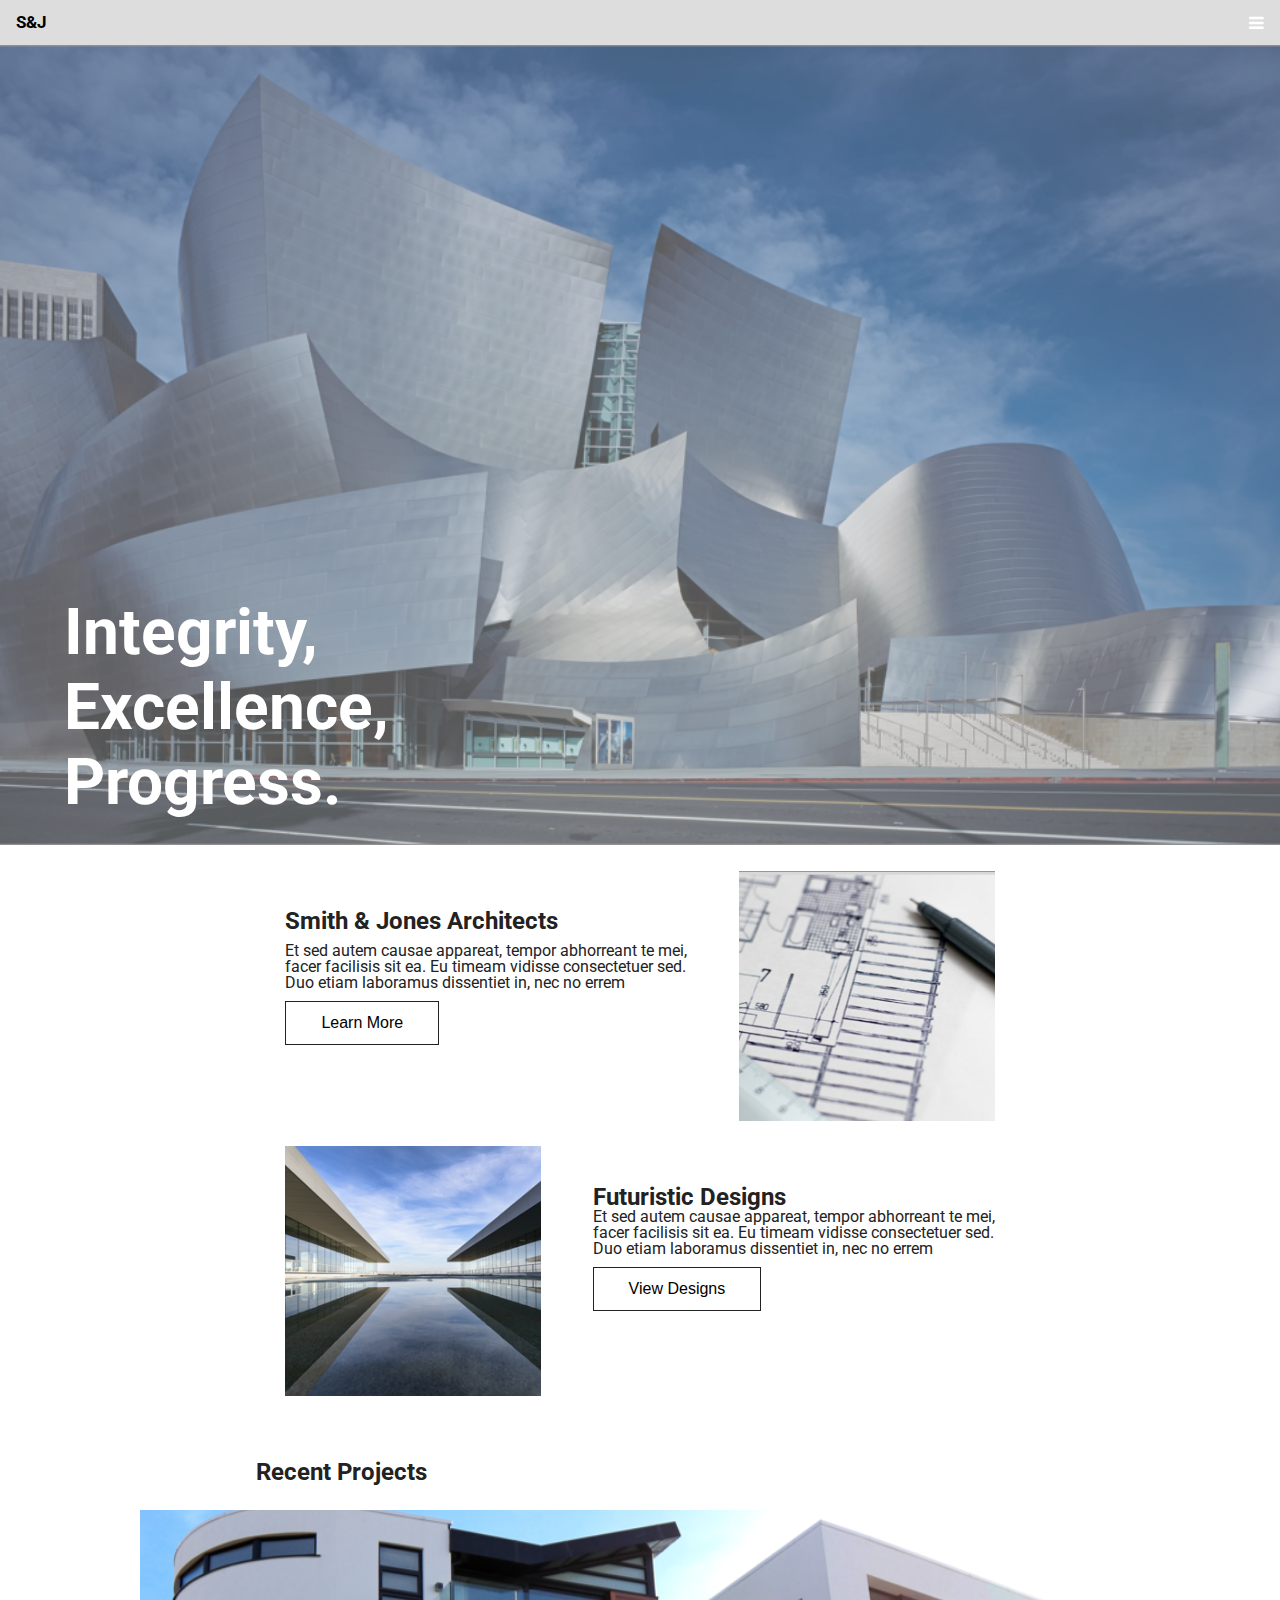
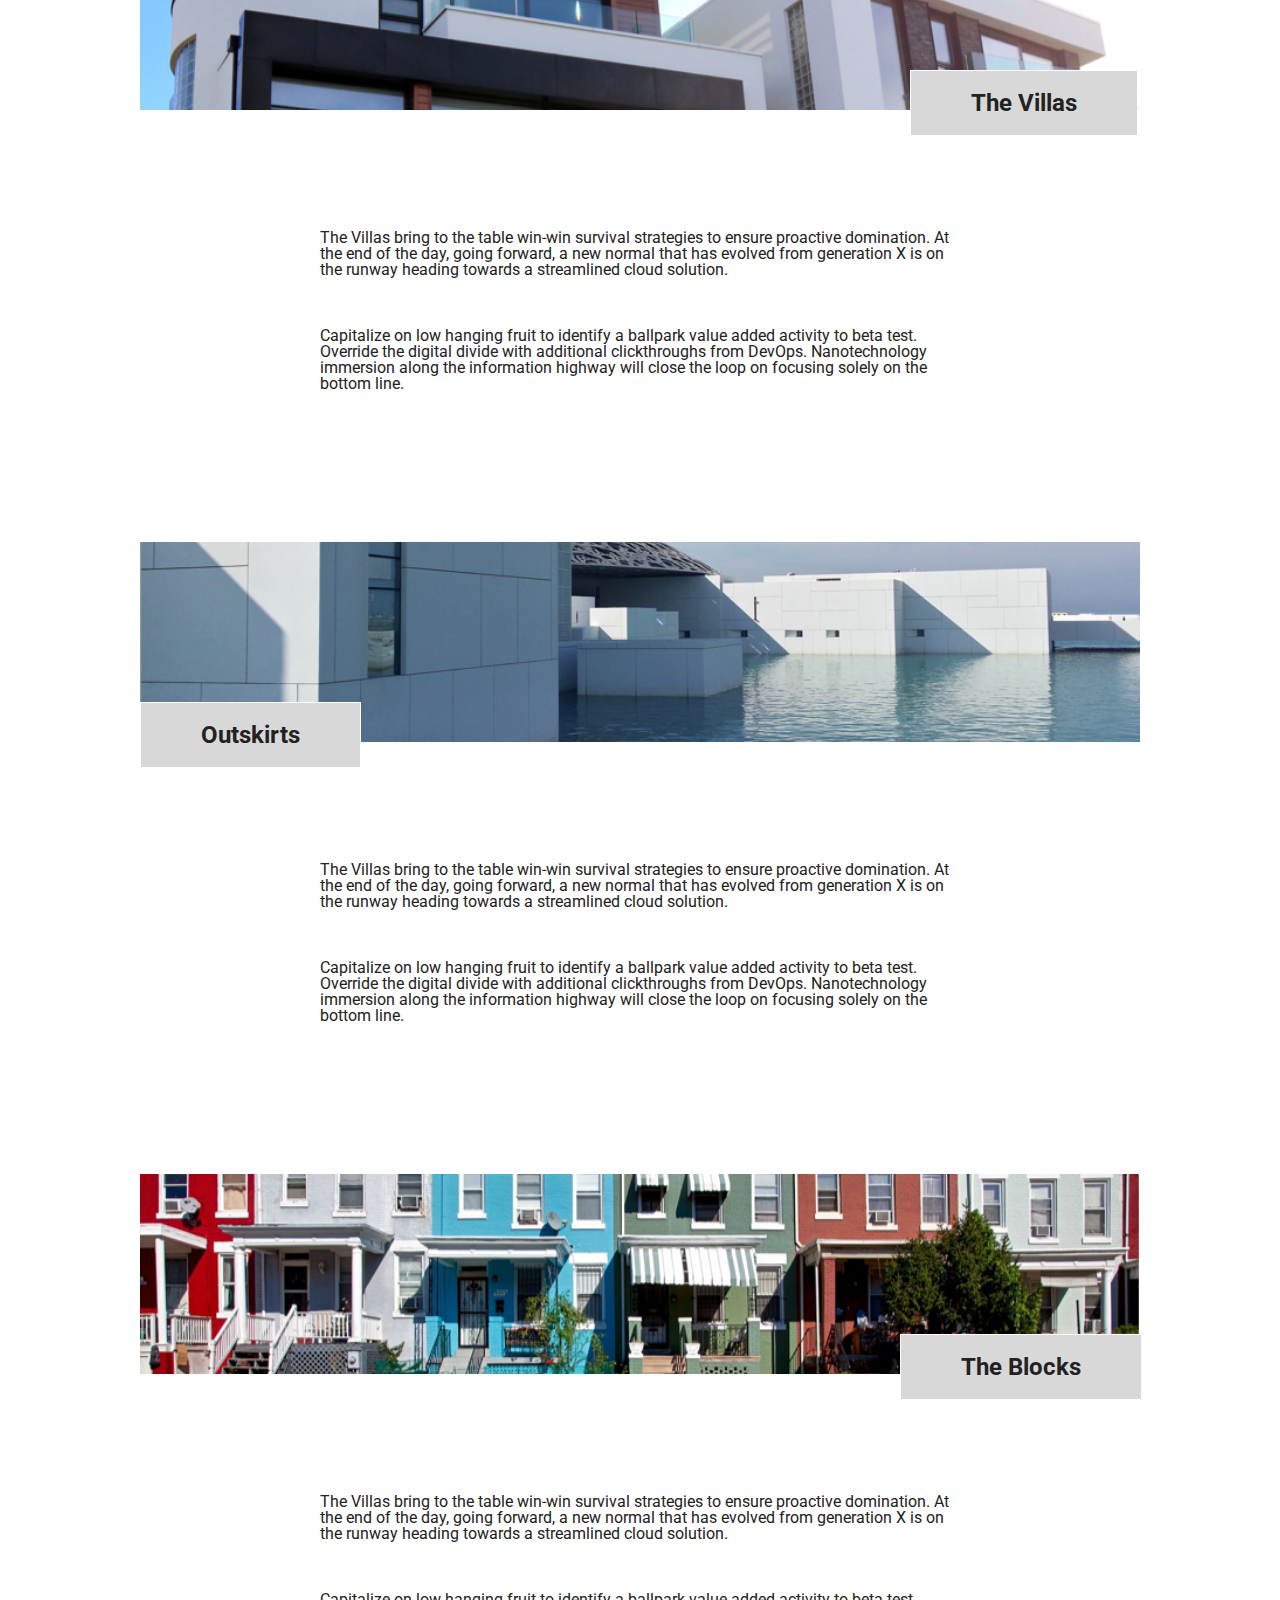
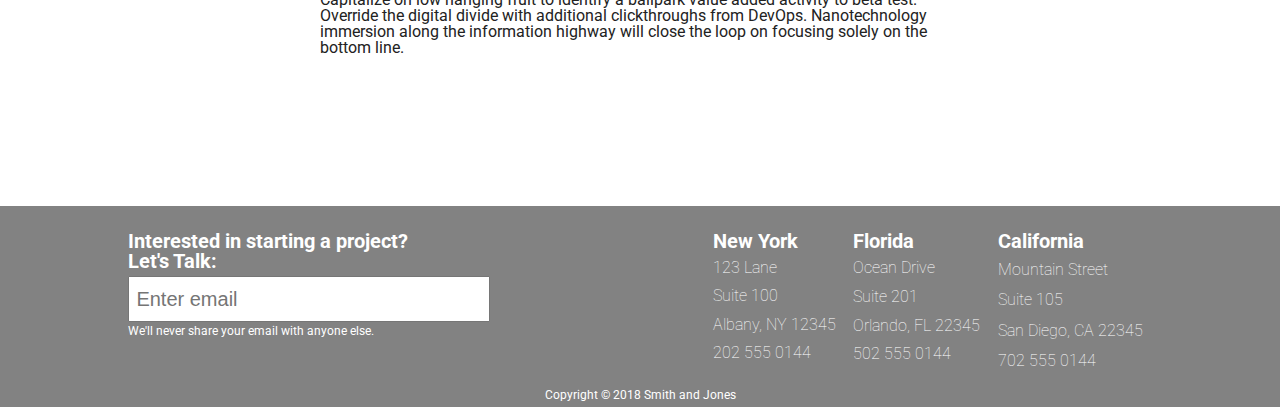
<file: index.html>
<!DOCTYPE html>
<html lang="en">
<head>
	<meta charset="utf-8">
	<title>Home</title>
	<link href="https://fonts.googleapis.com/css?family=Roboto:400,700" rel="stylesheet">
	<link rel="stylesheet" href="contact.css">
	<link rel="stylesheet" href="https://cdnjs.cloudflare.com/ajax/libs/font-awesome/4.7.0/css/font-awesome.min.css">
	<!--[if IE]>
		<script src="http://html5shiv.googlecode.com/svn/trunk/html5.js"></script>
	<![endif]-->
</head>

<body>
	<!--Copy from here-->
	<div class="topnav">
		<a href="#home" class="active">S&J</a>
	<!-- Navigation links (hidden by default) -->
		<div id="myLinks">
			<a href="/index.html">Home</a>
			<a href="/contact.html">Contact</a>
			<a href="/service.html">Services</a>
	</div>
	<!-- "Hamburger menu" / "Bar icon" to toggle the navigation links -->
		<a href="javascript:void(0);" class="icon" onclick="navMenu()">
			<i class="fa fa-bars"></i>
		</a>
	</div>
	<!--To here for the nav menu-->
	<section name="Top Banner" class = 'indexheader'>
		<div class = 'indexheaderimage'>
            <div class = indexheadertext>
                <h1>Integrity,</h1>
                <h1>Excellence,</h1>
                <h1>Progress.</h1>
            </div>
		</div>
    </section>
    <section class = "indexbody">
        <section class = "aboutus">
            <div class = "indexcontentbox1">
                <div class = "contentboxtext">
                    <h2>Smith & Jones Architects</h2>
                    <p>Et sed autem causae appareat, tempor abhorreant te mei,</p> 
                    <p>facer facilisis sit ea. Eu timeam vidisse consectetuer sed.</p> 
                    <p>Duo etiam laboramus dissentiet in, nec no errem</p>
                    <button>Learn More</button>
                </div>
                <div class = "contentboximage"></div>
            </div>
            <div class = "indexcontentbox2">
                <div class = "contentboxtext2">
                    <h2>Futuristic Designs</h2>
                    <p>Et sed autem causae appareat, tempor abhorreant te mei,</p> 
                    <p>facer facilisis sit ea. Eu timeam vidisse consectetuer sed.</p> 
                    <p>Duo etiam laboramus dissentiet in, nec no errem</p>
                    <button>View Designs</button>
                </div>
                <div class = "contentboximage2"></div>
            </div>
        </section>
        <section class = "break"></div>
            <div>
                <h2>Recent Projects</h2>
            </div>
        </section>
        <div class = "projectsbox1">
            <div class="villas">
                <div class = "projectsoverlay">
                    <h2>The Villas</h2>
                </div>
            </div>
            <div class = "villastext">
                <p>The Villas bring to the table win-win survival strategies to ensure proactive domination. At the end of the day, going forward, a new normal that has evolved from generation X is on the runway heading towards a streamlined cloud solution. </p>
                <p>Capitalize on low hanging fruit to identify a ballpark value added activity to beta test. Override the digital divide with additional clickthroughs from DevOps. Nanotechnology immersion along the information highway will close the loop on focusing solely on the bottom line. </p>
            </div>
        </div>
        <div class = "projectsbox1">
            <div class="outskirts">
                <div class = "projectsoverlay2">
                    <h2>Outskirts</h2>
                </div>
            </div>
            <div class = "villastext">
                <p>The Villas bring to the table win-win survival strategies to ensure proactive domination. At the end of the day, going forward, a new normal that has evolved from generation X is on the runway heading towards a streamlined cloud solution. </p>
                <p>Capitalize on low hanging fruit to identify a ballpark value added activity to beta test. Override the digital divide with additional clickthroughs from DevOps. Nanotechnology immersion along the information highway will close the loop on focusing solely on the bottom line. </p>
            </div>
        </div>
        <div class = "projectsbox1">
            <div class="blocks">
                <div class = "projectsoverlay3">
                    <h2>The Blocks</h2>
                </div>
            </div>
                <div class = "villastext">
                    <p>The Villas bring to the table win-win survival strategies to ensure proactive domination. At the end of the day, going forward, a new normal that has evolved from generation X is on the runway heading towards a streamlined cloud solution. </p>
                    <p>Capitalize on low hanging fruit to identify a ballpark value added activity to beta test. Override the digital divide with additional clickthroughs from DevOps. Nanotechnology immersion along the information highway will close the loop on focusing solely on the bottom line. </p>
                </div>
            </div>
        </div>
    </section>
	
	<footer>
		<section class = "footermain">
			<section class = "footercontact">
				<h2>Interested in starting a project?</h2>
				<h2>Let's Talk:</h2>
				<form>
					<input class ="borderedfooter" type='text' id='email' placeholder="Enter email">
					<h4>We'll never share your email with anyone else.</h4>
				</form>
            </section>
			<section class = "footerlocations">
				<div class = 'FCNY'>
					<h3>New York</h3>
					<p>123 Lane</p>
					<p>Suite 100</p>
					<p>Albany, NY 12345</p>
					<p>202 555 0144</p>
				</div>
				<div class = 'FCNY'>
					<h3>Florida</h3>
					<p>Ocean Drive</p>
					<p>Suite 201</p>
					<p>Orlando, FL 22345</p>
					<p>502 555 0144</p>
				</div>
				<div class = 'FCNY'>
					<h3>California</h3>
					<p>Mountain Street</p>
					<p>Suite 105</p>
					<p>San Diego, CA 22345</p>
					<p>702 555 0144</p>
				</div>
			</section>
		</section>
		<div class = "copyright">
			<h3>Copyright © 2018 Smith and Jones</h3>
		</div>
	</footer>
	<script src="js/index.js"></script>
</body>
</html>
</file>
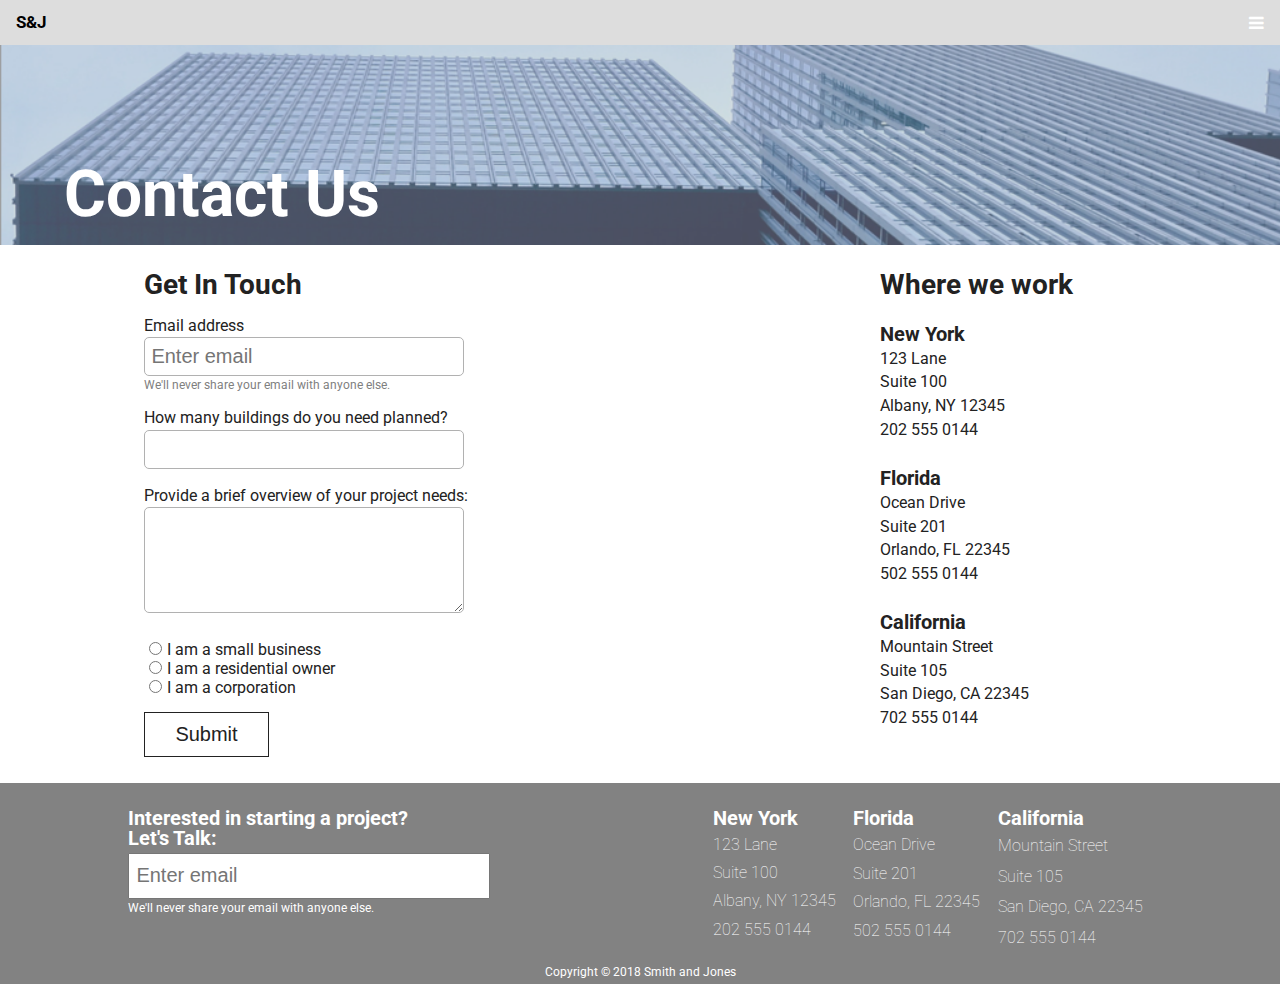
<file: contact.html>
<!DOCTYPE html>
<html lang="en">
<head>
	<meta charset="utf-8">
	<title>Contact Us</title>
	<link href="https://fonts.googleapis.com/css?family=Roboto:400,700" rel="stylesheet">
	<link rel="stylesheet" href="contact.css">
	<link rel="stylesheet" href="https://cdnjs.cloudflare.com/ajax/libs/font-awesome/4.7.0/css/font-awesome.min.css">
	<!--[if IE]>
		<script src="http://html5shiv.googlecode.com/svn/trunk/html5.js"></script>
	<![endif]-->
</head>

<body>
	<!--Copy from here-->
	<div class="topnav">
		<a href="#home" class="active">S&J</a>
	<!-- Navigation links (hidden by default) -->
		<div id="myLinks">
			<a href="/index.html">Home</a>
			<a href="/contact.html">Contact</a>
			<a href="/service.html">Services</a>
	</div>
	<!-- "Hamburger menu" / "Bar icon" to toggle the navigation links -->
		<a href="javascript:void(0);" class="icon" onclick="navMenu()">
			<i class="fa fa-bars"></i>
		</a>
	</div>
	<!--To here for the nav menu-->
	<section class = 'contact.header'>
		<div class = 'headerimage'>
			<h1>Contact Us</h1>
		</div>
	</section>
	<section class = 'maincontent'>
		<section class = 'maincontactform'>
			<h2>Get In Touch</h2>
			<form>
				<label for='email>'>Email address</label>
				<input class ="bordered" type='text' id='email' placeholder="Enter email">
				<h4>We'll never share your email with anyone else.</h4>
				<label for = 'buildings'>How many buildings do you need planned?</label>
				<input class ="bordered" type="number" id ='buildings' min = 1>
				<label for = 'project'>Provide a brief overview of your project needs:</label>
				<textarea class ="bordered"id='project' style="height: 100px;"></textarea>
				<br>
				<div class = "radiodivico">
					<input type="radio" id="small" name="business" value="Small Business">
					<label for="small">I am a small business</label><br>
					<input type="radio" id="residential" name="business" value="Residential">
					<label for="residential">I am a residential owner</label><br>
					<input type="radio" id="corp" name="business" value="Corporation">
					<label for="corp">I am a corporation</label>
				</div>
				<input type="submit" value="Submit">
			</form>
		</section>
		<section class = 'contactlocation'>
			<h2>Where we work</h2>
			<div class = 'CNY'>
				<h3>New York</h3>
				<p>123 Lane</p>
				<p>Suite 100</p>
				<p>Albany, NY 12345</p>
				<p>202 555 0144</p>
			</div>
			<div class = 'CNY'>
				<h3>Florida</h3>
				<p>Ocean Drive</p>
				<p>Suite 201</p>
				<p>Orlando, FL 22345</p>
				<p>502 555 0144</p>
			</div>
			<div class = 'CNY'>
				<h3>California</h3>
				<p>Mountain Street</p>
				<p>Suite 105</p>
				<p>San Diego, CA 22345</p>
				<p>702 555 0144</p>
			</div>
		</section>
	</section>
	<footer>
		<section class = "footermain">
			<section class = "footercontact">
				<h2>Interested in starting a project?</h2>
				<h2>Let's Talk:</h2>
				<form>
					<input class ="borderedfooter" type='text' id='email' placeholder="Enter email">
					<h4>We'll never share your email with anyone else.</h4>
				</form>
			</section>
			<section class = "footerlocations">
				<div class = 'FCNY'>
					<h3>New York</h3>
					<p>123 Lane</p>
					<p>Suite 100</p>
					<p>Albany, NY 12345</p>
					<p>202 555 0144</p>
				</div>
				<div class = 'FCNY'>
					<h3>Florida</h3>
					<p>Ocean Drive</p>
					<p>Suite 201</p>
					<p>Orlando, FL 22345</p>
					<p>502 555 0144</p>
				</div>
				<div class = 'FCNY'>
					<h3>California</h3>
					<p>Mountain Street</p>
					<p>Suite 105</p>
					<p>San Diego, CA 22345</p>
					<p>702 555 0144</p>
				</div>
			</section>
		</section>
		<div class = "copyright">
			<h3>Copyright © 2018 Smith and Jones</h3>
		</div>
	</footer>
	<script src="js/index.js"></script>
</body>
</html>
</file>
<file: contact.css>
html, body, div, span, applet, object, iframe,
h1, h2, h3, h4, h5, h6, p, blockquote, pre,
a, abbr, acronym, address, big, cite, code,
del, dfn, em, img, ins, kbd, q, s, samp,
small, strike, strong, sub, sup, tt, var,
b, u, i, center,
dl, dt, dd, ol, ul, li,
fieldset, form, label, legend,
table, caption, tbody, tfoot, thead, tr, th, td,
article, aside, canvas, details, embed, 
figure, figcaption, footer, header, hgroup, 
menu, nav, output, ruby, section, summary,
time, mark, audio, video {
	margin: 0;
	padding: 0;
	border: 0;
	font-size: 100%;
	font: inherit;
	vertical-align: baseline;
}
/* HTML5 display-role reset for older browsers */
article, aside, details, figcaption, figure, 
footer, header, hgroup, menu, nav, section {
	display: block;
}



body {
    line-height: 1;
    background: #ffffff;
    color: #222222;
    font-family: Roboto, Arial, sans-serif;
}

html {
    font-size: 62.5%;
}


ol, ul {
	list-style: none;
}
blockquote, q {
	quotes: none;
}
blockquote:before, blockquote:after,
q:before, q:after {
	content: '';
	content: none;
}
table {
	border-collapse: collapse;
	border-spacing: 0;
}


.topnav {
    overflow: hidden;
    background-color: #333;
    position: relative;
  }
  
/* Hide the links inside the navigation menu (except for logo/home) */
.topnav #myLinks {
    display: none;
  }
  
/* Style navigation menu links */
.topnav a {
    color: #FFFFFF;
    padding: 14px 16px;
    text-decoration: none;
    font-size: 1.7rem;
    display: block;
  }
/* Style the hamburger menu */
.topnav a.icon {
    background: rgba(0, 0, 0, 0);
    display: block;
    position: absolute;
    right: 0;
    top: 0;
  }
/* Add a grey background color on mouse-over */
.topnav a:hover {
    background-color: #ddd;
    color: black;
  }
/* Style the active link (or home/logo) */
.active {
    background-color: #9ea9b3;
    color: #FFFFFF;
    font-size: 24px;
    font-weight: bold;
  }

/*Contact page */

  h1{
    color: white;
    font-size: 6.4rem;
    font-weight: bold;
    padding-top: 145px;
    padding-left: 5%;
    line-height: 1rem;
}
.maincontactform h2{
    font-size: 2.8rem;
    font-weight: bold;
    color:#222222;
}
.contactlocation h2{
    font-size: 2.8rem;
    font-weight: bold;
    color:#222222;
}
.contactlocation h3{
    font-size: 2rem;
    line-height: 2.4rem;
}

.maincontactform h4{
    font-size: 1.2rem;
    color: gray;
}

form{
    display: flex;
    flex-direction: column;
}

form label{
    padding-top: 6%;
    padding-bottom: 1%;
    font-size: 1.6rem;
}


.headerimage{
    overflow: hidden;
    background-size: cover;
    background-position: center;
    background-image: url(/img/contact/contact-jumbotron.png);
    width: 100%;
    height: 20rem;
    opacity: 100%;
    alt: "Skyscrapers from the bottom looking up.";
}

.maincontent{
    display:flex;
    flex-direction: row;
    justify-content: center;
    padding-top: 2%;
    padding-bottom: 2%;
}

.CNY{
    margin-top: 2%;
    font-weight: normal;
}

.maincontactform{   
    width: 25%;
    padding-right: 5%;
    white-space: nowrap;
}

.maincontactform h4{
    padding-top: 1%;
    white-space: nowrap;
}

.contactlocation{
    justify-content: center;
    white-space: nowrap;
}

.bordered{
    border-radius: 0.5rem;
    border-style: solid;
    border-color: #b1b1b1;
    border-width: 1px;
    height: 3.5rem;
}

.maincontactform input[placeholder]{
    font-size: 2rem;
    font-weight: lighter;
    padding-left: 2%;
}

input[type=submit]{
    background: white;
    border-style: solid;
    border-color: #222222;
    border-width: 1px;
    width: 12.5rem;
    height: 4.5rem;
    font-size: 2rem;
    font-weight: normal;
    color: #222222;
    border-radius: 0px;
}

textarea{
    overflow: hidden;
}

.radiodivico{
    padding-top: 5%;
    padding-bottom: 5%;
}

.contactlocation{
    width: 20%;
    padding-left: 5%;
}
.contactlocation p{
    font-size: 16px;
    padding-top: 1%;
    padding-bottom: 2%;
}

.contactlocation h3{
    font-weight: bold;
    padding-top: 7%;
    padding-bottom: 1%;
}

/* Index CSS */

.indexheaderimage{
    overflow: hidden;
    background-size: cover;
    background-position: center;
    background-image: url(/img/home/home-jumbotron.png);
    width: 100%;
    height: 80rem;
    alt: "Skyscrapers from afar.";
}

.indexheadertext{
    margin-top: 55rem;
}

.indexbody{
    margin-top: 2%;
}

.indexheaderimage h1{
    color: white;
    font-size: 6.4rem;
    font-weight: bold;
    padding-top: 0rem;
    line-height: 7.5rem;
}

.indexbody h2{
    font-size: 2.4rem;
    font-weight: bold;
}

.indexbody p{
    font-size: 1.6rem;
}

.indexcontentbox1{
    display: flex;
    justify-content: center;
    margin-bottom: 2%;
}

.indexcontentbox2{
    display: flex;
    justify-content: center;
    margin-top: 2%;
}

.indexcontentbox1 h2{
    margin-bottom: 1rem;
}

.indexcontentbox2s h2{
    margin-bottom: 1rem;
}

.indexbody button{
    background: white;
    border: 1px solid #222222;
    font-size: 1.6rem;
    font-weight: lighter;
    padding: 1.2rem 3.5rem;
    margin-top: 1rem;

}

.contentboxtext{
    margin-right: 2%;
    margin-top: 3%;
}


.contentboximage{
    overflow: hidden;
    background-size: cover;
    background-position: center;
    background-image: url(/img/home/home-img-1.png);
    width: 20%;
    height: 25rem;
    alt: "A pen laying on graph paper";
    margin-left: 2%;
}

.contentboxtext2{
    order:1;
    margin-left: 2%;
    margin-top: 3%;
}

.contentboximage2{
    overflow: hidden;
    background-size: cover;
    background-position: center;
    background-image: url(/img/home/home-img-2.png);
    width: 20%;
    height: 25rem;
    alt: "Modern buildings surrounding a pool of water";
    order: -1;
    margin-right: 2%;
}
.break{
    margin-top: 5%;
    margin-bottom: 2%;
    margin-left: 20%;
}

.projectsbox1{
    display: flex;
    justify-content: center;
    flex-direction: column;
    align-items: center;
}

.villas{
    background-size: cover;
    background-position: center;
    image-rendering: optimizeQuality;
    background-image: url(img/home/home-villas-img.png);
    width: 100rem;
    height: 20rem;
    z-index: 1;
    position: relative;
    alt: "A modern villa.";
}

.projectsoverlay{
    z-index: 2;
    float: right;
    position: absolute;
    left: 77%;
    top: 80%;
}

.projectsoverlay2{
    z-index: 2;
    float: right;
    position: absolute;
    top: 80%;
}

.projectsoverlay3{
    z-index: 2;
    float: right;
    position: absolute;
    left: 76%;
    top: 80%;
}

.outskirts{
    background-size: cover;
    background-position: center;
    image-rendering: optimizeQuality;
    background-image: url(img/home/home-outskirts-img.png);
    width: 100rem;
    height: 20rem;
    z-index: 1;
    position: relative;
    alt: "Modern buildings surrounded by a large body of water";
}

.blocks{
    background-size: cover;
    background-position: center;
    image-rendering: optimizeQuality;
    background-image: url(img/home/home-the-blocks-img.png);
    width: 100rem;
    height: 20rem;
    z-index: 1;
    position: relative;
    alt: "Victorian buildings lined up in assorted colors.";
}

.projectsoverlay h2{
    background: #D8D8D8;
    padding: 2rem 6rem 2rem 6rem;
    border: 1px solid white;
    white-space: nowrap;
}

.projectsoverlay2 h2{
    background: #D8D8D8;
    padding: 2rem 6rem 2rem 6rem;
    border: 1px solid white;
    white-space: nowrap;
}

.projectsoverlay3 h2{
    background: #D8D8D8;
    padding: 2rem 6rem 2rem 6rem;
    border: 1px solid white;
    white-space: nowrap;
}

.villastext{
    margin-top: 7rem;
    padding: 0rem 25% 10rem 25%;
}
.villastext p{
    margin: 5rem 0rem 5rem 0rem;
}
/*Footer CSS */
footer{
    background-color: #828282;
    bottom: 0%;
    width: 100%;
}

.footermain{
    display: flex;
    padding-top: 2%;
    justify-content: center;
}

.footercontact{
    width: 25%;
}

.footercontact h2{
    font-size: 2rem;
    color:white;
    font-weight: bold;
}

.footercontact input{
    width: 35rem;
    height: 4rem;
    margin-top: 1.5%;
    margin-bottom: 1%;
}

.footercontact input[placeholder]{
    font-size: 2rem;
    font-weight: lighter;
    padding-left: 2%;
}

.footercontact h4{
    font-size: 1.2rem;
    color:white;
}

.footerlocations{
    display: flex;
    width: 35%;
    justify-content: space-around;
}

.footerlocations h3{
    color: white;
    font-size: 2rem;
    font-weight: bold;
    padding-bottom: 2%;
}

.footerlocations p{
    font-size: 1.6rem;
    padding-top: 5%;
    padding-bottom: 5%;
    color: white;
    font-weight: lighter;
}

.copyright{
    display: flex;
    justify-content: center;
}

.copyright h3{
    color: white;
    font-size: 1.2rem;
    padding-top: 1%;
    padding-bottom: 0.5%;
}

@media(max-width:1400px){
    .footermain{
        display: flex;
        padding-top: 2%;
        justify-content: space-around;
    }

    .maincontent{
        display:flex;
        flex-direction: row;
        justify-content: space-around;
    }

}
@media(max-width:800px){

.maincontent{
    flex-direction: column;
    padding: 5%;
}

input[type=submit]{
    width: 100%;
}

.maincontactform{
    align-self: center;    
    width: 100%;
    padding: 3%;
    white-space: nowrap;
}

.CNY{
    padding-top: 25%;
}

.maincontactform h4{
    padding-left: 0%;
    }

.footermain{
    display: flex;
    padding-top: 2%;
    justify-content: center;
    flex-direction: column;
    padding-left: 2%;
    }

.footercontact{
    white-space: nowrap;
    padding-bottom: 3%;
    padding-top: 2%;
}

.footerlocations{
    flex-direction: column;
}

.copyright{
    display: flex;
    justify-content: left;
    padding-left: 2%;
    padding-bottom: 2%;
}

.indexcontentbox1{
    flex-direction: column;
}


.contentboximage{
    width: 100%;
    margin: 1rem;
    order: 1;
}
.contentboxtext{
    order: 2;
    align-self: center;
    margin: 2%;
    margin-top: 3%;
}

.contentboxtext button{
    order: 2;
    align-self: center;
    margin-top: 3%;
}

.contentboxtext p{
    order: 2;
    align-self: center;
    margin-top: 3%;
}

.indexcontentbox2{
    flex-direction: column;
}

.contentboximage2{
    width: 100%;
    margin: 1rem;
    order: 1;
}
.contentboxtext2{
    order: 2;
    align-self: center;
    margin: 2%;
    margin-top: 3%;
}

.contentboxtext2 button{
    order: 2;
    align-self: center;
    margin-top: 3%;
}

.contentboxtext2 p{
    order: 2;
    align-self: center;
    margin-top: 3%;
}

.break{
    margin-top: 5%;
    margin-bottom: 5%;
    margin-left: 0%;
}

.projectsbox1{
    width: 100%;
}

.villas{
    width: 100%;
}

.outskirts{
    width: 100%;
}

.blocks{
    width: 100%;
}

.projectsoverlay{
    z-index: 2;
    float: center;
    position: absolute;
    left: 25%;
    
}

.projectsoverlay2{
    z-index: 2;
    float: center;
    position: absolute;
    left: 25%;
    
}

.projectsoverlay3{
    z-index: 2;
    float: center;
    position: absolute;
    left: 25%;
    
}

.villastext{
    margin-top: 2rem;
    padding: 0rem 5rem 5rem 5rem;
}
.villastext p{
    margin: 5rem 0rem 5rem 0rem;
}

}

@media(max-width:500px){ 
    .maincontent{
    flex-direction: column;
    }
    
    input[type=submit]{
    width: 100%;
    }
    
    .maincontactform{
    align-self: center;    
    width: 100%;
    padding: 5%;
    white-space: nowrap;
    }
    
    .maincontactform h4{
    padding-left: 8%;
    }
    
    .CNY{
    padding-top: 50%;
    }
    
    .footercontact{
        padding-bottom: 5%;
    }

    .FCNY h3{
        padding-top: 10%;
    }

    .footerlocations{
        padding-bottom: 4%;
    }

    .copyright{
        padding-bottom: 5%;
    }

    .footercontact h4{
        padding-top: 10%;
    }

    .footercontact form{
        padding-top: 10%;
    }

    .indexcontentbox1{
        flex-direction: column;
    }

    .contentboximage{
        width: 100%;
        margin: 1rem;
        order: 1;
    }
    .contentboxtext{
        order: 2;
        align-self: center;
        margin: 2%;
        margin-top: 3%;
    }

    .contentboxtext button{
        order: 2;
        align-self: center;
        margin-top: 3%;
    }

    .contentboxtext p{
        order: 2;
        align-self: center;
        margin-top: 3%;
    }

    .indexcontentbox2{
        flex-direction: column;
    }

    .contentboximage2{
        width: 100%;
        margin: 1rem;
        order: 1;
    }
    .contentboxtext2{
        order: 2;
        align-self: center;
        margin: 2%;
        margin-top: 3%;
    }

    .contentboxtext2 button{
        order: 2;
        align-self: center;
        margin-top: 3%;
    }

    .contentboxtext2 p{
        order: 2;
        align-self: center;
        margin-top: 3%;
    }

    .break{
        margin-top: 5%;
        margin-bottom: 5%;
        margin-left: 0%;
    }

    .projectsbox1{
        width: 100%;
    }

    .villas{
        width: 100%;
    }

    .outskirts{
        width: 100%;
    }

    .blocks{
        width: 100%;
    }

    .projectsoverlay{
        z-index: 2;
        float: center;
        position: absolute;
        left: 25%;
        
    }

    .projectsoverlay2{
        z-index: 2;
        float: center;
        position: absolute;
        left: 25%;
        
    }

    .projectsoverlay3{
        z-index: 2;
        float: center;
        position: absolute;
        left: 25%;
        
    }

    .villastext{
        margin-top: 2rem;
        padding: 0rem 5rem 5rem 5rem;
    }
    .villastext p{
        margin: 5rem 0rem 5rem 0rem;
    }

    }
</file>
